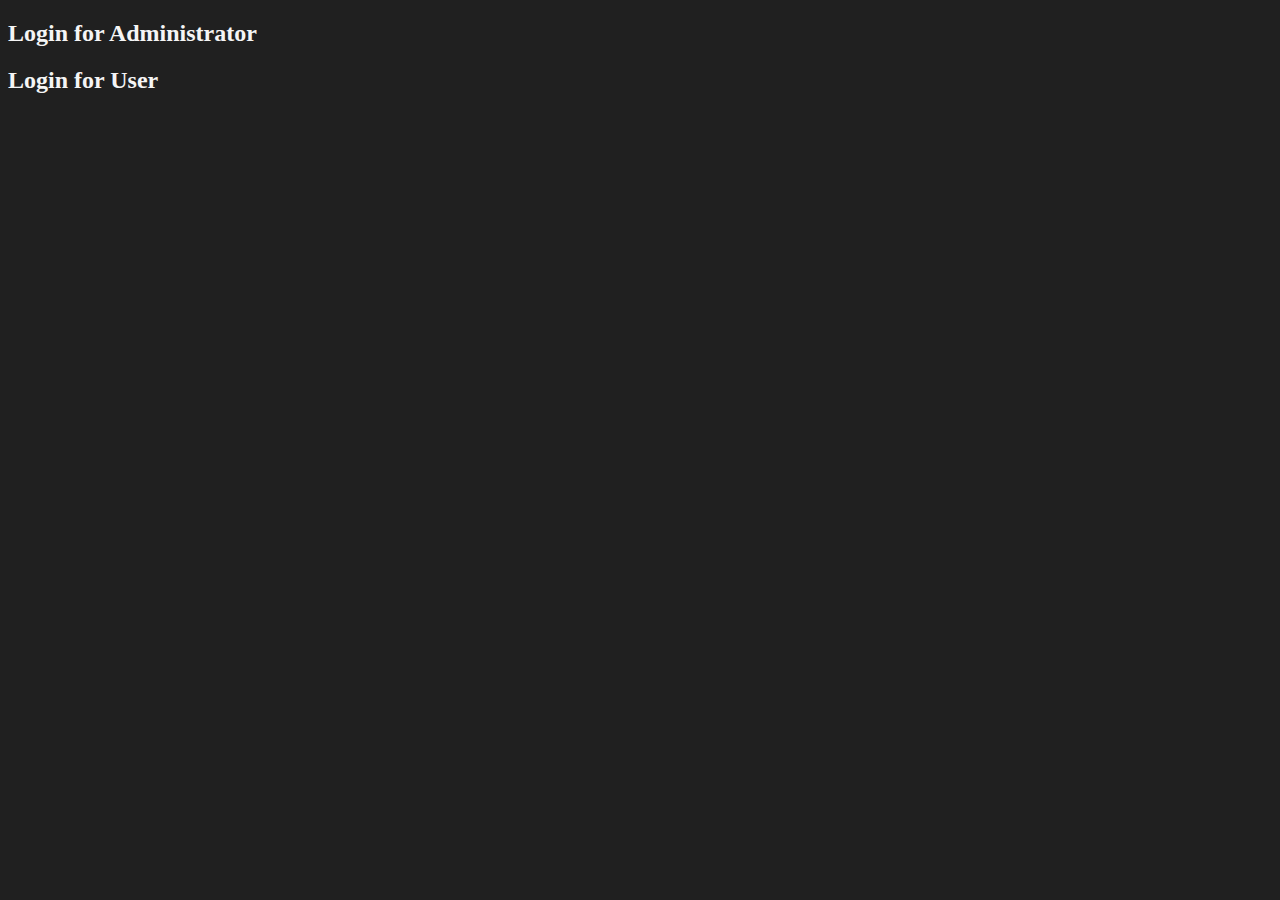
<file: hackathon/index.html>
<!DOCTYPE html>
<html lang="en">
<head>
    <meta charset="UTF-8">
    <meta http-equiv="X-UA-Compatible" content="IE=edge">
    <meta name="viewport" content="width=device-width, initial-scale=1.0">
    <title>Document</title>
    <link rel="stylesheet" href="style.css">
</head>
<body>
    <div class="container">
        <div class="row">
            <div class="col-5  justify-content-center">
                <a href="admin.html" class="log" ><h2 >Login for Administrator</h2></a>
                <a href="user.html"  class="log"><h2 >Login for User</h2></a>
            </div>
        </div>
    </div>
</body>
</html>
</file>
<file: hackathon/style.css>
body{
    background-color: rgb(32, 32, 32);
}


.nav-bar{
 background-color: rgb(218, 216, 216) !important;
}

.signupDiv{
    /* width: 80%; */
    background-color: rgb(237, 241, 241) !important;
    margin-top: 5%;
    text-align: center;
    /* border-bottom: 2px solid black; */
    box-shadow: 5px 5px 5px gray;
    /* border-radius: 50px 5px 50px 5px; */
}
@media only screen and (max-width: 1000px) {
    .signupDiv{
        width: 50%;
    }
}
@media only screen and (max-width: 770px) {
    .signupDiv{
        width: 60%;
    }
}
@media only screen and (max-width: 475px) {
    .signupDiv{
        width: 80% !important;
    }
}

label{
    font-size: 25px;
    font-weight: bold;
}
h1{
    font-size: 45px;
    font-weight: bold;
    color: rgb(8, 8, 8);
    text-shadow: 5px 5px grey;
}
.small{
    color: rgb(12, 9, 9) !important;
}
.LoginBtn{
    background-color: black;
    color: whitesmoke;
    border: 1px solid whitesmoke;
    border-radius: 10px;
}



input{
    font-weight: bolder !important;
    text-align: center;
    text-decoration: none;
    border-bottom: 2px solid black !important;
}
.loginhead{
    padding-left: 5%;
}
.signhead{
    font-size: 40px;
    /* margin: 0 10% 0 5%; */
}
.btnindex{
    margin-bottom: 2%;
}

.todoHead{
    text-align: center;
}
.add{
    /* margin-top: 5%; */
    margin-left: 35%;
}
@media only screen and (max-width: 770px) {
    .dele{
        margin-top: 2%;
        margin-left: 35%;
    }
}

.iconedt{
    padding-left: 15%;
}
.icondlt{
    padding-left: 3%;
}


.list{
    text-decoration: none;
    background-color: whitesmoke;
    color: black;
}
.li{
    margin-left: 50%;
}
.but{
    margin-left: 100%;
}
h2{
    color: whitesmoke;
    text-decoration: none;
}
.log{
    text-decoration: none;
}
</file>
